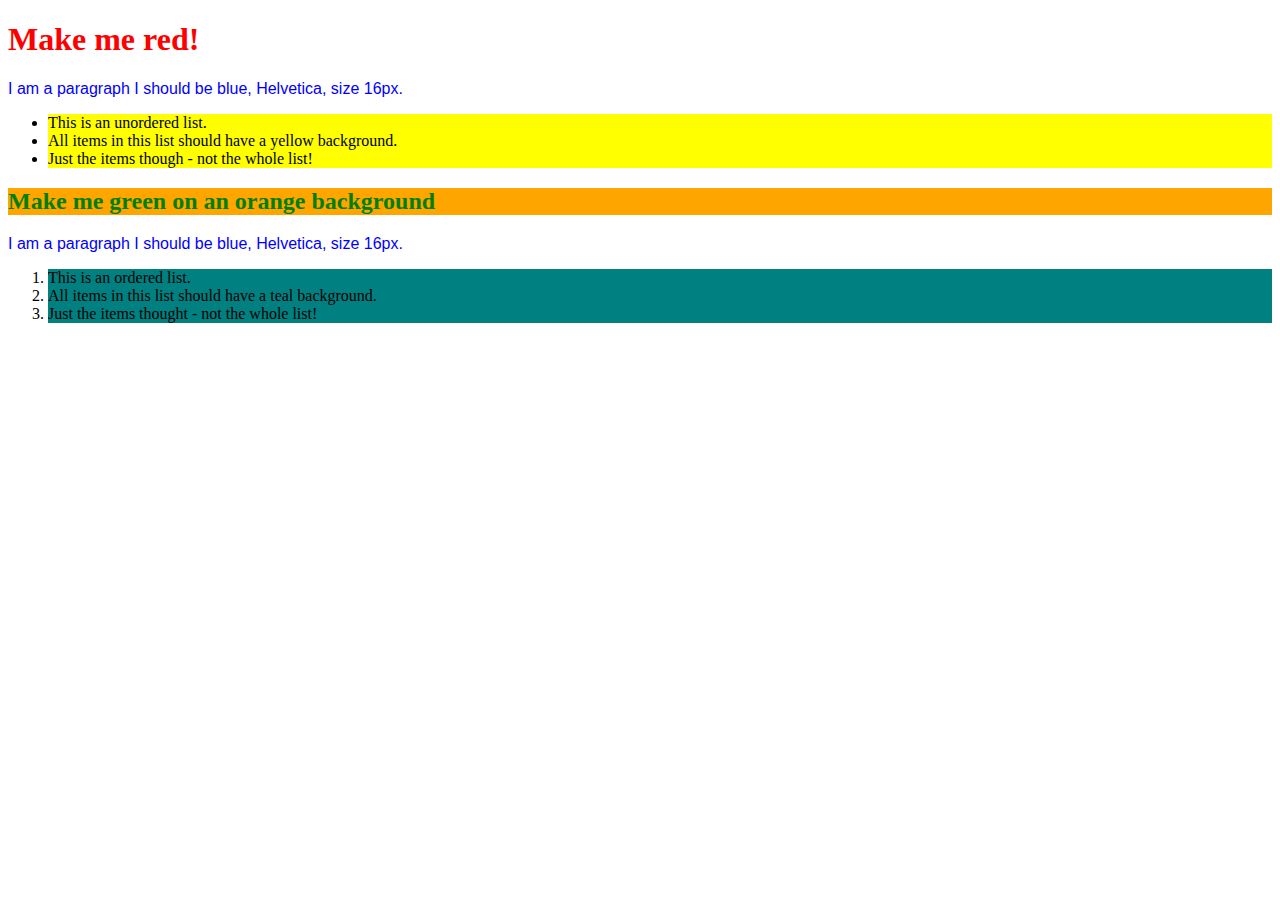
<file: html2-master/index.html>
<!DOCTYPE html>
<html>
    <head>
        <title>CSS Exercises 1</title>
        <link rel="stylesheet" type="text/css" href="./exercise.css">
    </head>
    <body>
        <h1>Make me red!</h1>

        <p>I am a paragraph I should be blue, Helvetica, size 16px.</p>

        <ul>
            <li>This is an unordered list.</li>
            <li>All items in this list should have a yellow background.</li>
            <li>Just the items though - not the whole list!</li>
        </ul>

        <h2>Make me green on an orange background</h2>

        <p>I am a paragraph I should be blue, Helvetica, size 16px.</p>

        <ol>
            <li>This is an ordered list.</li>
            <li>All items in this list should have a teal background.</li>
            <li>Just the items thought - not the whole list!</li>
        </ol>

</body>
</html>
</file>
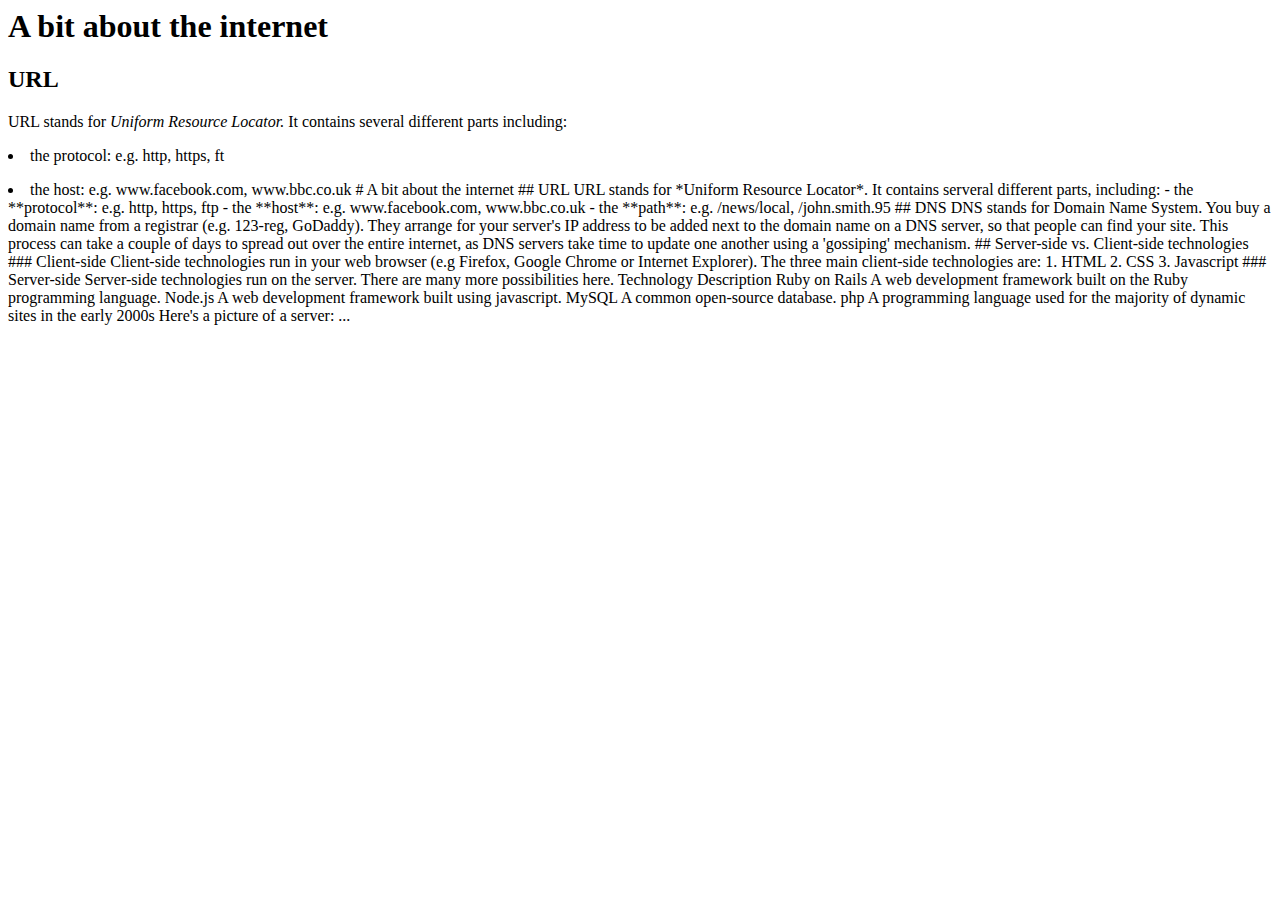
<file: notes.html>
<html>

<body>

    <h1>A bit about the internet</h1>

    <h2>URL</h1>

    <p>URL stands for <em>Uniform Resource Locator.</em> It contains several different parts including:</p>

    <p> <li>the protocol: e.g. http, https, ft</p>

      <li>the host: e.g. www.facebook.com, www.bbc.co.uk






# A bit about the internet

## URL

URL stands for *Uniform Resource Locator*. It contains serveral different parts, including:

- the **protocol**: e.g. http, https, ftp
- the **host**: e.g. www.facebook.com, www.bbc.co.uk
- the **path**: e.g. /news/local, /john.smith.95

## DNS

DNS stands for Domain Name System. You buy a domain name from a registrar (e.g. 123-reg, GoDaddy). They arrange for your server's IP address to be added next to the domain name on a DNS server, so that people can find your site. This process can take a couple of days to spread out over the entire internet, as DNS servers take time to update one another using a 'gossiping' mechanism.

## Server-side vs. Client-side technologies

### Client-side

Client-side technologies run in your web browser (e.g Firefox, Google Chrome or Internet Explorer). The three main client-side technologies are:

1. HTML
2. CSS
3. Javascript

### Server-side

Server-side technologies run on the server. There are many more possibilities here.

Technology			Description
Ruby on Rails		A web development framework built on the Ruby programming language.
Node.js 			A web development framework built using javascript.
MySQL 				A common open-source database.
php 				A programming language used for the majority of dynamic sites in the early 2000s

Here's a picture of a server: ...
</file>
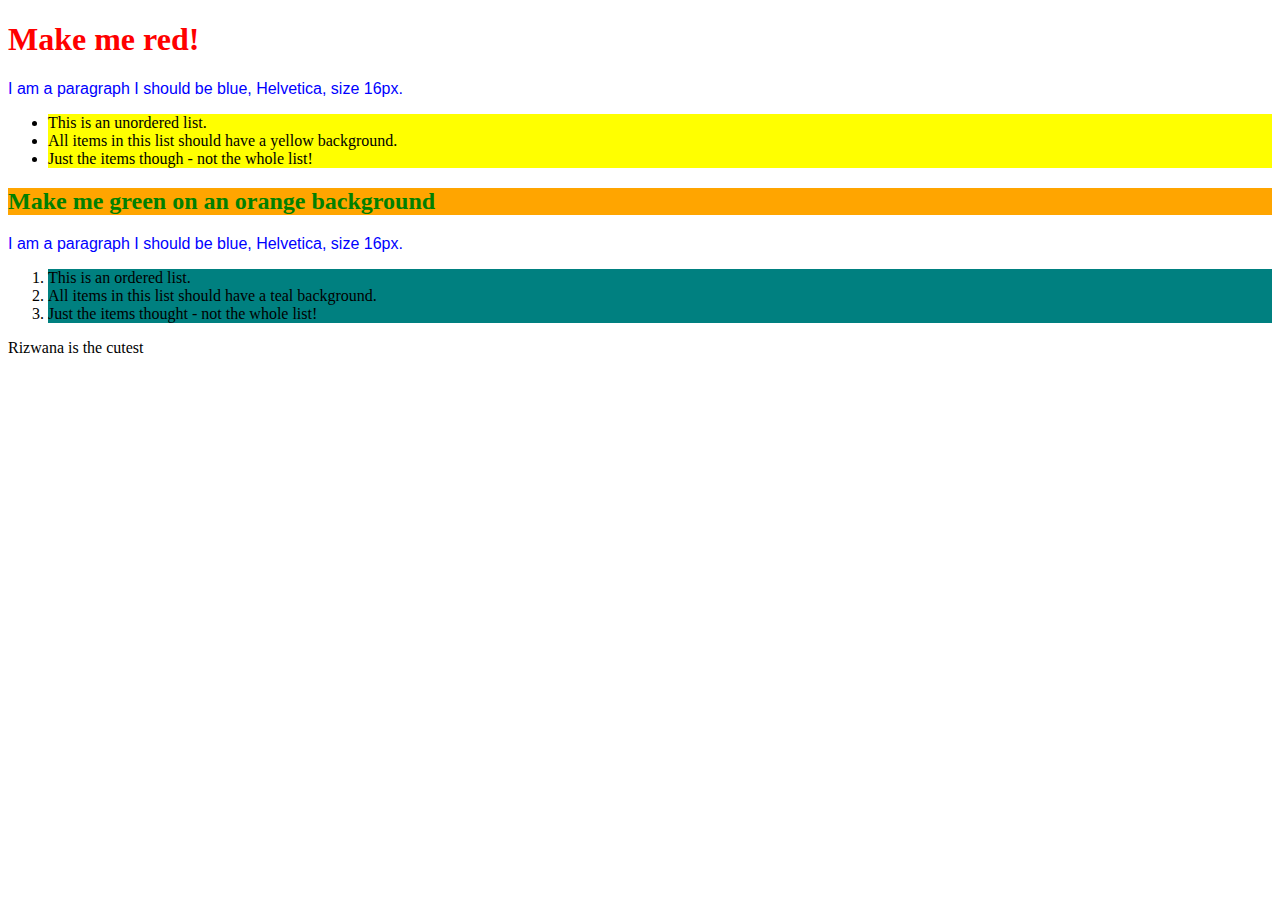
<file: html2-master/exercise1.html>
<!DOCTYPE html>
<html>
    <head>
        <title>CSS Exercises 1</title>
        <link rel="stylesheet" type="text/css" href="./exercise.css">
    </head>
    <body>
        <h1>Make me red!</h1>

        <p>I am a paragraph I should be blue, Helvetica, size 16px.</p>

        <ul>
            <li>This is an unordered list.</li>
            <li>All items in this list should have a yellow background.</li>
            <li>Just the items though - not the whole list!</li>
        </ul>

        <h2>Make me green on an orange background</h2>

        <p>I am a paragraph I should be blue, Helvetica, size 16px.</p>

        <ol>
            <li>This is an ordered list.</li>
            <li>All items in this list should have a teal background.</li>
            <li>Just the items thought - not the whole list!</li>
        </ol>
Rizwana is the cutest

</body>
</html>
</file>
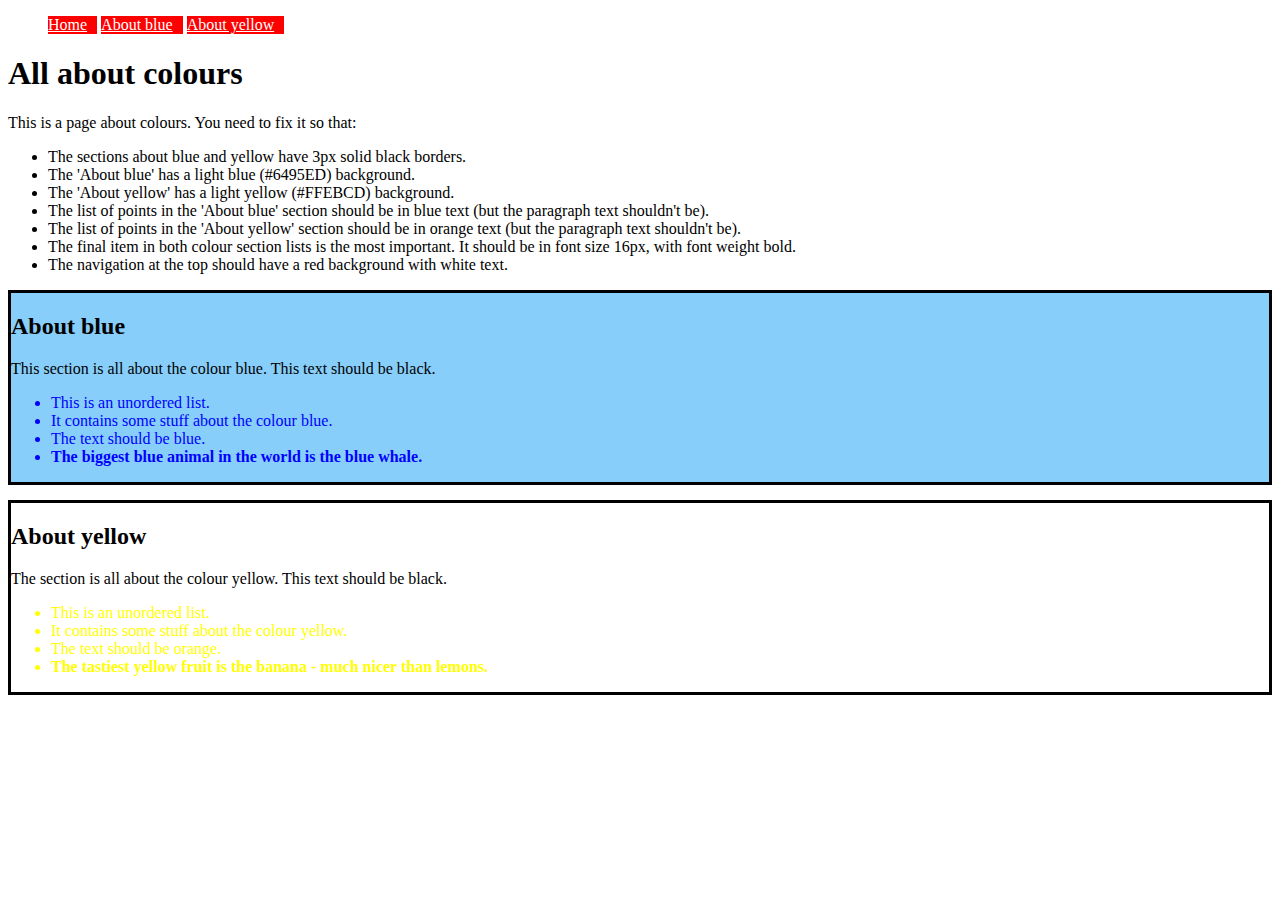
<file: html2-master/exercise2.html>
<!DOCTYPE html>
<html>
    <head>
        <title>CSS Exercise 2</title>
        <link rel="stylesheet" type="text/css" href="./exercise2.css">

    </head>
    <body>
        <ul class='nav'>
            <li><a href="#explanation">Home</a></li>
            <li><a href="#about_blue">About blue</a></li>
            <li><a href="#about_yellow">About yellow</a></li>
        </ul>

        <div id='page_content'>

            <h1>All about colours</h1>

            <div id='explanation'>
                <p>This is a page about colours. You need to fix it so that:</p>
                <ul>
                    <li>The sections about blue and yellow have 3px solid black borders.</li>
                    <li>The 'About blue' has a light blue (#6495ED) background.</li>
                    <li>The 'About yellow' has a light yellow (#FFEBCD) background.</li>
                    <li>The list of points in the 'About blue' section should be in blue text (but the paragraph text shouldn't be).</li>
                    <li>The list of points in the 'About yellow' section should be in orange text (but the paragraph text shouldn't be).</li>
                    <li>The final item in both colour section lists is the most important. It should be in font size 16px, with font weight bold.</li>
                    <li>The navigation at the top should have a red background with white text.</li>
                </ul>
            </div>

            <div id='about_blue' class='color-info'>
                <h2>About blue</h2>

                <p>This section is all about the colour blue. This text should be black.</p>

                <ul>
                    <li>This is an unordered list.</li>
                    <li>It contains some stuff about the colour blue.</li>
                    <li>The text should be blue.</li>
                    <li class='important'>The biggest blue animal in the world is the blue whale.</li>
                </ul>
            </div>

            <div id='about_yellow' class='color-info'>
                <h2>About yellow</h2>

                <p>The section is all about the colour yellow. This text should be black.</p>

                <ul>
                    <li>This is an unordered list.</li>
                    <li>It contains some stuff about the colour yellow.</li>
                    <li>The text should be orange.</li>
                    <li class='important'>The tastiest yellow fruit is the banana - much nicer than lemons.</li>
                </ul>
            </div>

        </div>

    </body>
</html>
</file>
<file: html2-master/exercise.css>
h1 {
  color: red;
}

p {
  color: blue;
  font-family: Helvetica;
  font-size: 16px;
}

ul li {
  background-color: yellow;
}

h2 {
  color: green;
  background-color: orange;
}

ol li{
  background-color: teal;
}
</file>
<file: html2-master/exercise2.css>
#about_blue {
  background-color: #87CEFA;
  border: 3px solid black;
  margin-bottom: 15px;


}

ul.nav li{
    display: inline-block;
    padding-right: 10px;
    background: red;


}

ul.nav li a{color: white;}

#about_blue li{
  color: blue;
}
.important{
  font-weight: bold;
}

#about_yellow {
    border: 3px solid black
  }

#about_yellow li{
  color: yellow
}
</file>
